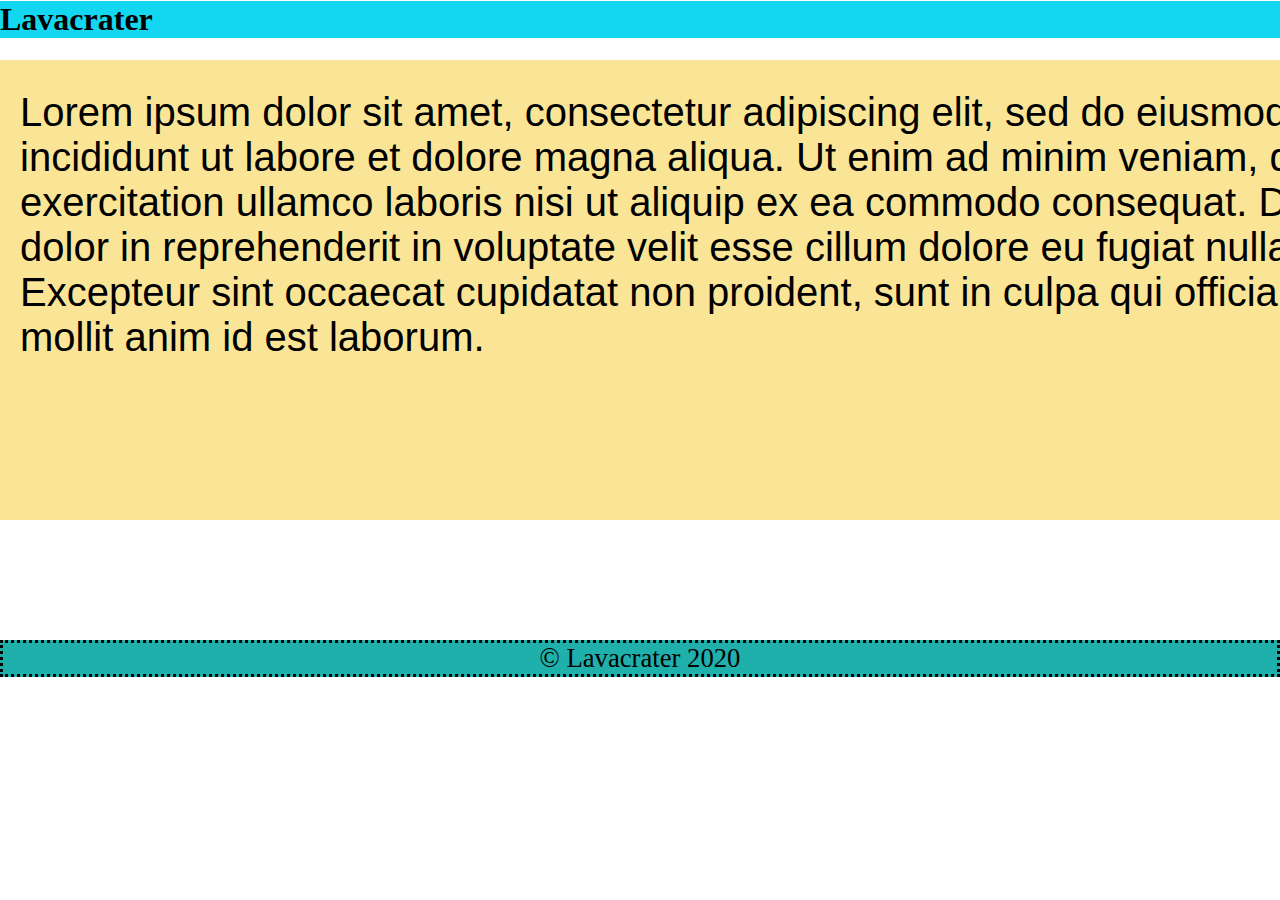
<file: index.html>
<!DOCTYPE html>
    <html>
    <head>
      <meta charset="UTF-8">
      <title>Lavacrater</title>
      <link rel="stylesheet" type="text/css" href="styles.css">
    </head>
    <body>
     

    <!-- LOGO + MENU --> 
    <div id="header">
    <h1>Lavacrater</h1>
    </div>


    <!-- CONTINUT -->
    <div id="content">
        Lorem ipsum dolor sit amet, consectetur adipiscing elit, sed do eiusmod tempor incididunt ut labore et dolore magna aliqua. Ut enim ad minim veniam, quis nostrud exercitation ullamco laboris nisi ut aliquip ex ea commodo consequat. Duis aute irure dolor in reprehenderit in voluptate velit esse cillum dolore eu fugiat nulla pariatur. Excepteur sint occaecat cupidatat non proident, sunt in culpa qui officia deserunt mollit anim id est laborum.
    </div>



    <!-- FOOTER -->
    <div id="footer">
      © Lavacrater 2020
    </div>
    </body>

    </html>
</file>
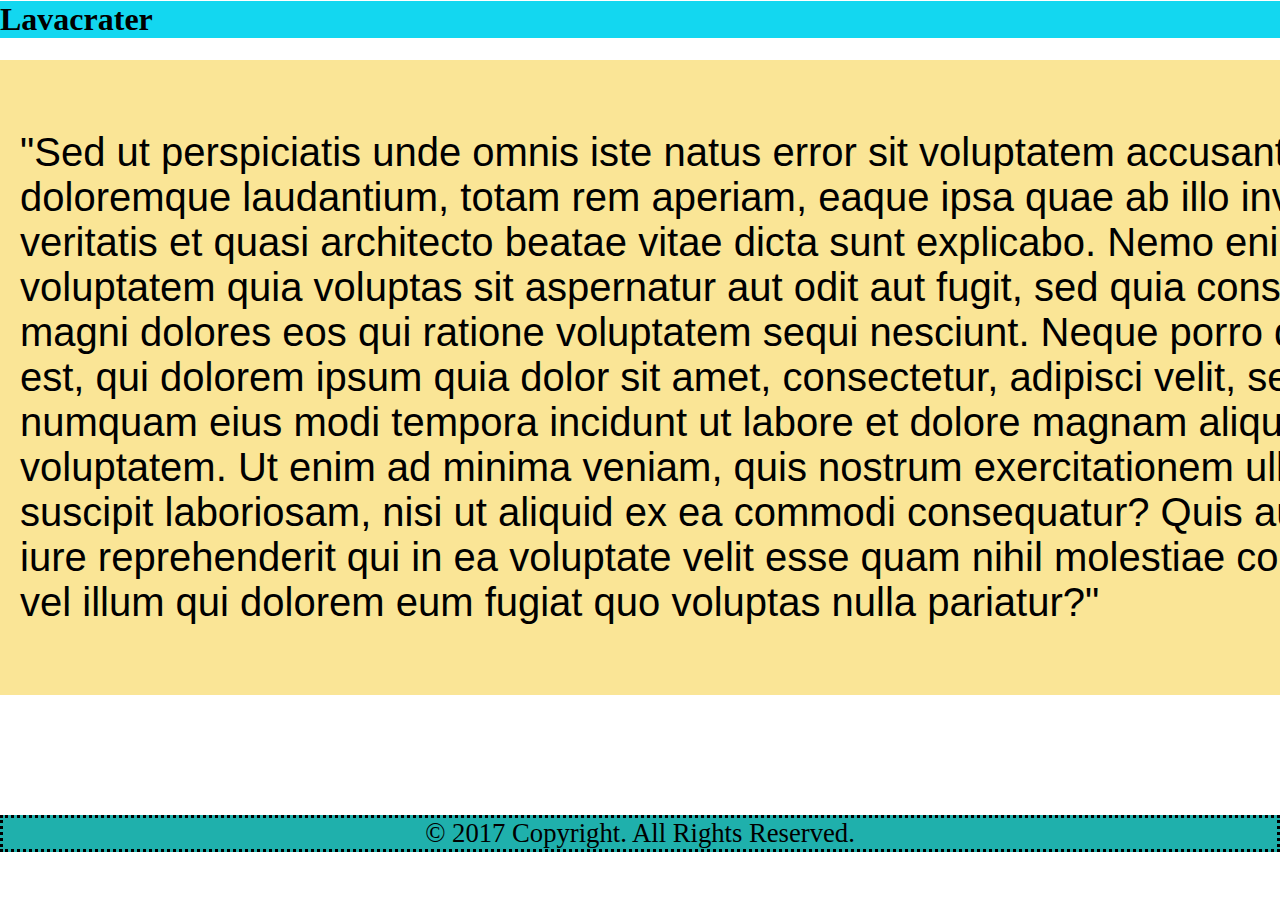
<file: abc.html>
<!DOCTYPE html>
<html>
<meta charset="utf-8">
<head>
	<title>Titlul paginii</title>
	<link rel="stylesheet" type="text/css" href="styles.css">
</head>
<body>

<div id="header">
	<h1>Lavacrater</h1>	
</div>

<div id="content">
	<p>"Sed ut perspiciatis unde omnis iste natus error sit voluptatem accusantium doloremque laudantium, totam rem aperiam, eaque ipsa quae ab illo inventore veritatis et quasi architecto beatae vitae dicta sunt explicabo. Nemo enim ipsam voluptatem quia voluptas sit aspernatur aut odit aut fugit, sed quia consequuntur magni dolores eos qui ratione voluptatem sequi nesciunt. Neque porro quisquam est, qui dolorem ipsum quia dolor sit amet, consectetur, adipisci velit, sed quia non numquam eius modi tempora incidunt ut labore et dolore magnam aliquam quaerat voluptatem. Ut enim ad minima veniam, quis nostrum exercitationem ullam corporis suscipit laboriosam, nisi ut aliquid ex ea commodi consequatur? Quis autem vel eum iure reprehenderit qui in ea voluptate velit esse quam nihil molestiae consequatur, vel illum qui dolorem eum fugiat quo voluptas nulla pariatur?"</p>
</div>


<div id="footer">
	© 2017 Copyright. All Rights Reserved.
</div>


</body>
</html>
</file>
<file: styles.css>
/*
#173E43 Blue
#3FB0AC Light Blue
#FAE596 Beige
#DDDF24 Gri
*/
body {
	margin:0px;
	padding:0px;
}

#header {
background: #13D7F0;
margin: -20px auto 20px auto;
}   

#content {
	background: #FAE596;
	min-height: 400px;
	margin: 0px auto 0px auto;
	width: 1500px;
	padding: 30px 20px 30px 20px; 
	font-family:Arial;
	font-size: 30pt;

}

#footer {
    background: #1FB0AC;
    text-align: center;
    height: 100%;
    border: black 3px dotted;
    font-size: 20pt;
    margin: 120px auto 20px auto;


}
</file>
